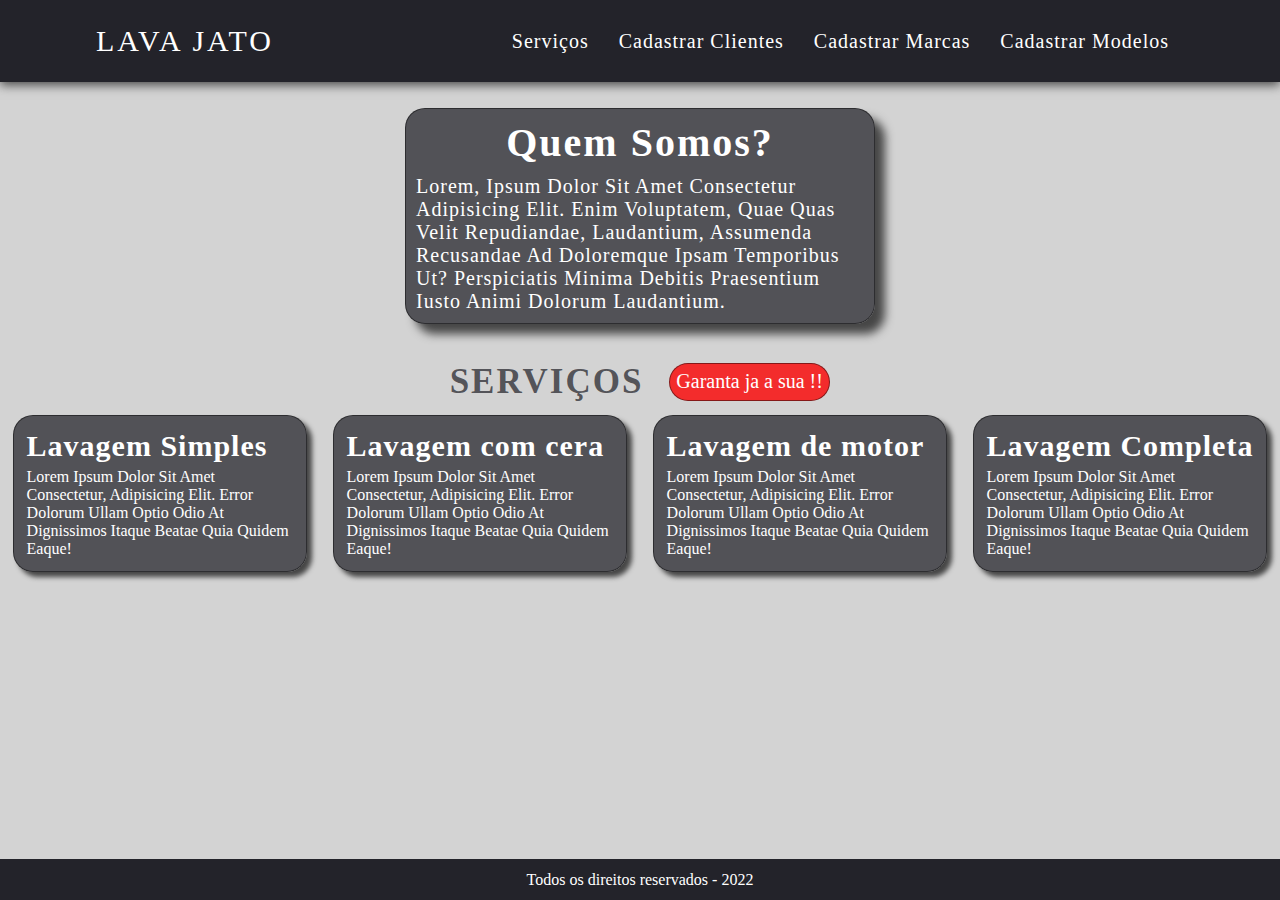
<file: index.html>
<!DOCTYPE html>
<html lang="pt-br">
<head>
  <meta charset="UTF-8">
  <meta http-equiv="X-UA-Compatible" content="IE=edge">
  <meta name="viewport" content="width=device-width, initial-scale=1.0">
  <link rel="stylesheet" href="./css/index.css">
  <title>Lava Jato</title>
</head>
<body>

  <header>
    
    <nav class="nav-bar">

      <div class="logo">
        <a class="logo" id="logo" href="/">Lava Jato</a>
      </div>

      <div class="nav-list">
        <ul>
          <li class="nav-item"><a href="#servicos" class="nav-link">Serviços</a></li>
          <li class="nav-item"><a href="cadastroCliente.html" class="nav-link">Cadastrar Clientes</a></li>
          <li class="nav-item"><a href="cadastroMarca.html" class="nav-link">Cadastrar Marcas</a></li>
          <li class="nav-item"><a href="cadastroModelo.html" class="nav-link">Cadastrar Modelos</a></li>
        </ul>
      </div>

      <div class="mobile-menu-icon">
        <button onclick="showItens()">
          <img class="icon" src="./img/icons8-menu-rounded-50.png" alt="">
        </button>
      </div>
    </nav>

    <div class="mobile-menu">
      <ul>
        <li class="nav-item"><a href="/" class="nav-link">Serviços</a></li>
        <li class="nav-item"><a href="/" class="nav-link">Cadastrar Clientes</a></li>
        <li class="nav-item"><a href="/" class="nav-link">Cadastrar Marcas</a></li>
        <li class="nav-item"><a href="/" class="nav-link">Cadastrar Modelos</a></li>
      </ul>
    </div>

  </header>

  <main>
     <section class="info">
        <h2>Quem somos?</h2>
        <p>
          Lorem, ipsum dolor sit amet consectetur adipisicing elit. Enim voluptatem, quae quas velit repudiandae, laudantium, assumenda recusandae ad doloremque ipsam temporibus ut? Perspiciatis minima debitis praesentium iusto animi dolorum laudantium.
        </p>
     </section>

     <section class="servicos" id="servicos">
      <div class="reserva">
        <h1>Serviços</h1>
        <a href="servicos.html">Garanta ja a sua !!</a>
      </div>
      <div class="lavagens">
        <div class="s1">
          <h2>Lavagem Simples</h2>
          <p>Lorem ipsum dolor sit amet consectetur, adipisicing elit. Error dolorum ullam optio odio at dignissimos itaque beatae quia quidem eaque!</p>
        </div>
        <div class="s1">
          <h2>Lavagem com cera</h2>
          <p>Lorem ipsum dolor sit amet consectetur, adipisicing elit. Error dolorum ullam optio odio at dignissimos itaque beatae quia quidem eaque!</p>
        </div>
        <div class="s1">
          <h2>Lavagem de motor</h2>
          <p>Lorem ipsum dolor sit amet consectetur, adipisicing elit. Error dolorum ullam optio odio at dignissimos itaque beatae quia quidem eaque!</p>
        </div>
        <div class="s1">
          <h2>Lavagem Completa</h2>
          <p>Lorem ipsum dolor sit amet consectetur, adipisicing elit. Error dolorum ullam optio odio at dignissimos itaque beatae quia quidem eaque!</p>
        </div>
      </div>
     </section>
  </main>

  <footer>
    Todos os direitos reservados - 2022
  </footer>

  <script src="./js/navbar.js"></script>
</body>
</html>
</file>
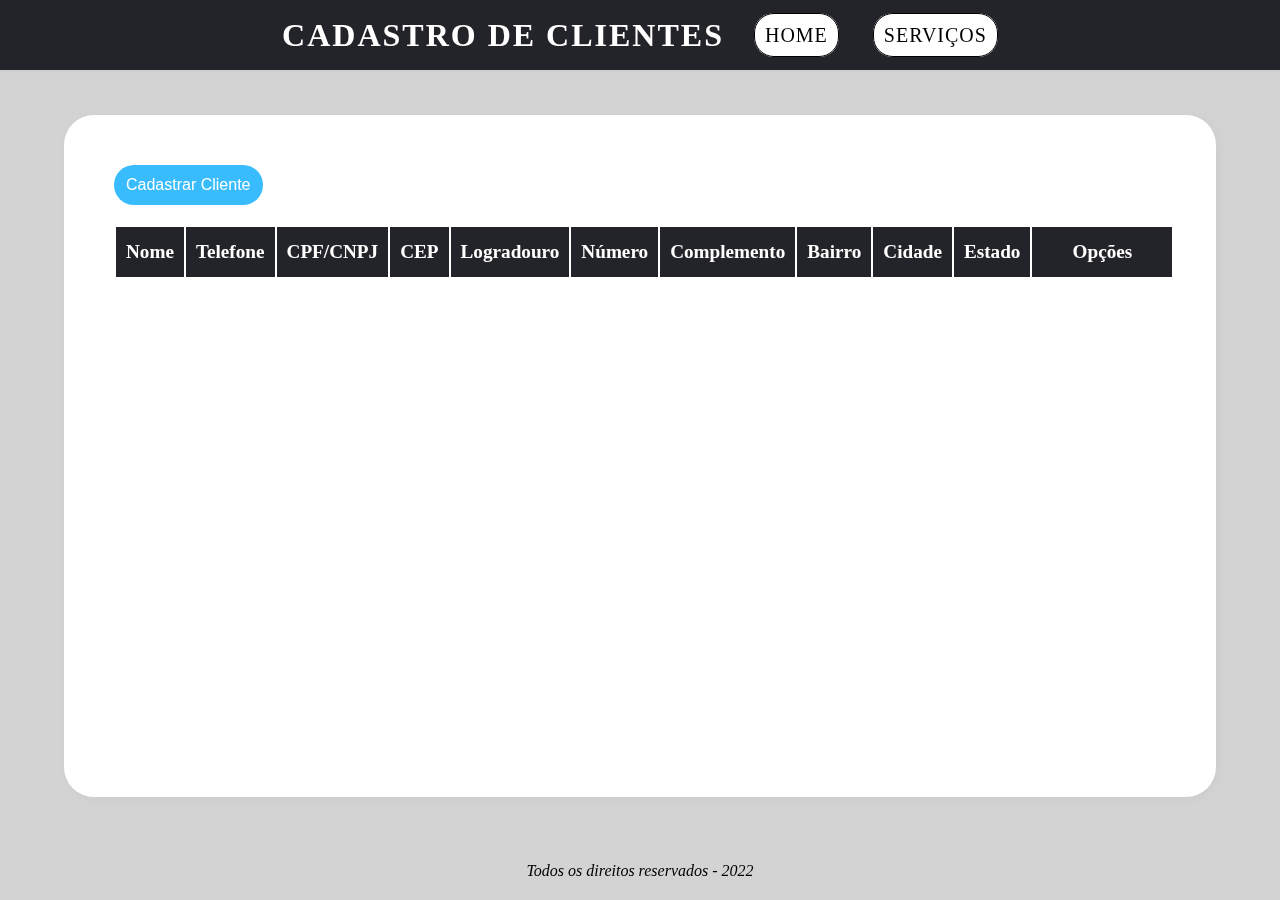
<file: cadastroCliente.html>
<!DOCTYPE html>
<html lang="pt-BR">
<head>
    <meta charset="UTF-8">
    <meta http-equiv="X-UA-Compatible" content="IE=edge">
    <meta name="viewport" content="width=device-width, initial-scale=1.0">
    <link rel="preconnect" href="https://fonts.gstatic.com">
    <link href="https://fonts.googleapis.com/css2?family=Karla:ital,wght@0,400;0,700;1,200;1,800&display=swap" rel="stylesheet">
    <link rel="stylesheet" href="./css/cdCliente.css">
    <script src="./js/cadastroCliente.js" defer></script>
    <title>Cadastro Cliente</title>
</head>
<body>
    <header>
        <h1 class="header-title">Cadastro de Clientes</h1>
        <div class="div-btn-home">
            <a class="button" href="index.html">Home</a>
            <a class="button" href="servicos.html">Serviços</a>
        </div>
    </header>
    <main>
        <button type="button" class="button blue mobile" id="cadastrarCliente">Cadastrar Cliente</button>
        <table id="tableClient" class="records">
            <thead>
                <tr>
                    <th>Nome</th>
                    <th>Telefone</th>
                    <th>CPF/CNPJ</th>
                    <th>CEP</th>
                    <th>Logradouro</th>
                    <th>Número</th>
                    <th>Complemento</th>
                    <th>Bairro</th>
                    <th>Cidade</th>
                    <th>Estado</th>
                    <th>Opções</th>
                </tr>
            </thead>
            <tbody>
                <!-- <tr>
                    <td>Vitor</td>
                    <td>(88)99455-7863</td>
                    <td>08153790307</td>
                    <td>62034080</td>
                    <td>Rua DR Zequinha Parente</td>
                    <td>274</td>
                    <td>Nenhum</td>
                    <td>Nossa Senhora de Fatima</td>
                    <td>Sobral</td>
                    <td>Ceará</td>
                    <td>
                        <button type="button" class="button green">editar</button>
                        <button type="button" class="button red">excluir</button>
                    </td>
                </tr> -->
            </tbody>
        </table>
        <div class="modal" id="modal">
            <div class="modal-content">
                <header class="modal-header">
                    <h2>Novo Cliente</h2>
                    <span class="modal-close" id="modalClose">&#10006;</span>
                </header>
                <form id="form" class="modal-form">
                    <input id="nome" type="text" data-index="new" class="modal-field" placeholder="Nome do Cliente" required>
                    <input id="celular" type="text" class="modal-field" placeholder="Celular do Cliente" required>
                    <input id="cpfcnpj" type="text" class="modal-field" placeholder="CPF/CNPJ do Cliente" required>
                    <input id="cep" type="text" class="modal-field" placeholder="CEP do Cliente" required>
                    <input id="logradouro" type="text" class="modal-field" placeholder="Logradouro do Cliente" required data-input>
                    <input id="numero" type="text" class="modal-field" placeholder="Número da residência do Cliente" required data-input>
                    <input id="complemento" type="text" class="modal-field" placeholder="Complemento" required data-input>
                    <input id="bairro" type="text" class="modal-field" placeholder="Bairro do Cliente" required data-input>
                    <input id="cidade" type="text" class="modal-field" placeholder="Cidade do Cliente" required data-input>
                    <input id="estado" type="text" class="modal-field" placeholder="Estado do Cliente" required>
                </form>
                <footer class="modal-footer">
                    <button id="cancelar" class="button white">Cancelar</button>
                    <button id="salvar" class="button green">Salvar</button>
                </footer>
            </div>
        </div>
    </main>
    <footer>
        Todos os direitos reservados - 2022
    </footer>
</body>
</html>
</file>
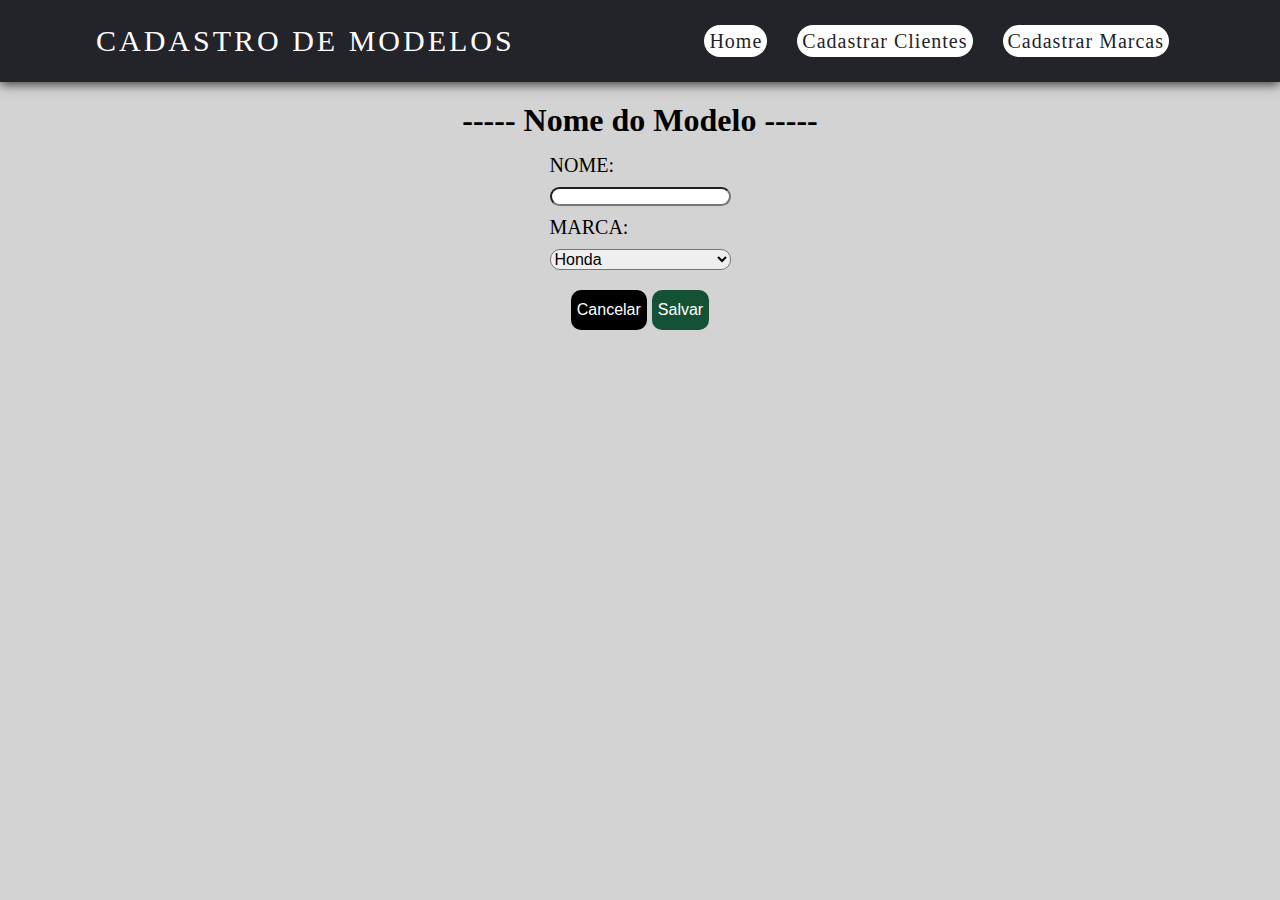
<file: cadastroModelo.html>
<!DOCTYPE html>
<html lang="en">
<head>
  <meta charset="UTF-8">
  <meta http-equiv="X-UA-Compatible" content="IE=edge">
  <meta name="viewport" content="width=device-width, initial-scale=1.0">
  <link rel="stylesheet" href="./css/cdModelos.css">
  <title>Cadastro Modelos</title>
</head>
<body>
  <header>
    
    <nav class="nav-bar">

      <div class="logo">
        <a class="logo" id="logo" href="/">Cadastro de Modelos</a>
      </div>

      <div class="nav-list">
        <ul>
          <li class="nav-item"><a href="index.html" class="nav-link">Home</a></li>
          <li class="nav-item"><a href="cadastroCliente.html" class="nav-link">Cadastrar Clientes</a></li>
          <li class="nav-item"><a href="cadastroMarca.html" class="nav-link">Cadastrar Marcas</a></li>
        </ul>
      </div>

      <div class="mobile-menu-icon">
        <button onclick="showItens()">
          <img class="icon" src="./img/icons8-menu-rounded-50.png" alt="">
        </button>
      </div>
    </nav>

    <div class="mobile-menu">
      <ul>
        <li class="nav-item"><a href="/" class="nav-link">Serviços</a></li>
        <li class="nav-item"><a href="/" class="nav-link">Cadastrar Clientes</a></li>
        <li class="nav-item"><a href="/" class="nav-link">Cadastrar Marcas</a></li>
        <li class="nav-item"><a href="/" class="nav-link">Cadastrar Modelos</a></li>
      </ul>
    </div>

  </header>

  <main>

    <div class="nome-modelo">
      <h1 id="title-modelo" class="title-modelo"> ----- Nome do Modelo ----- </h1>
    </div>
    <div class="form-modelos">
      <form action="" id="form-modelo" class="form-modelo">
        <label for="">Nome: </label>
          <input type="text">
          <label for="">Marca: </label>
          <select id="select-modelos" class="select-modelos">
          <!-- valores inseridos manualmente para demonstração -->
          <option value="">Honda</option>
            <option value="">Toyota</option>
            <option value="">Chevrolet</option>
          </select>
      </form>
      <div id="buttons" class="buttons">
        <button class="button cancelar">Cancelar</button>
        <button class="button salvar">Salvar</button>
      </div>
    </div>

  </main>

  <script src="./js/navbar.js"></script>
</body>
</html>
</file>
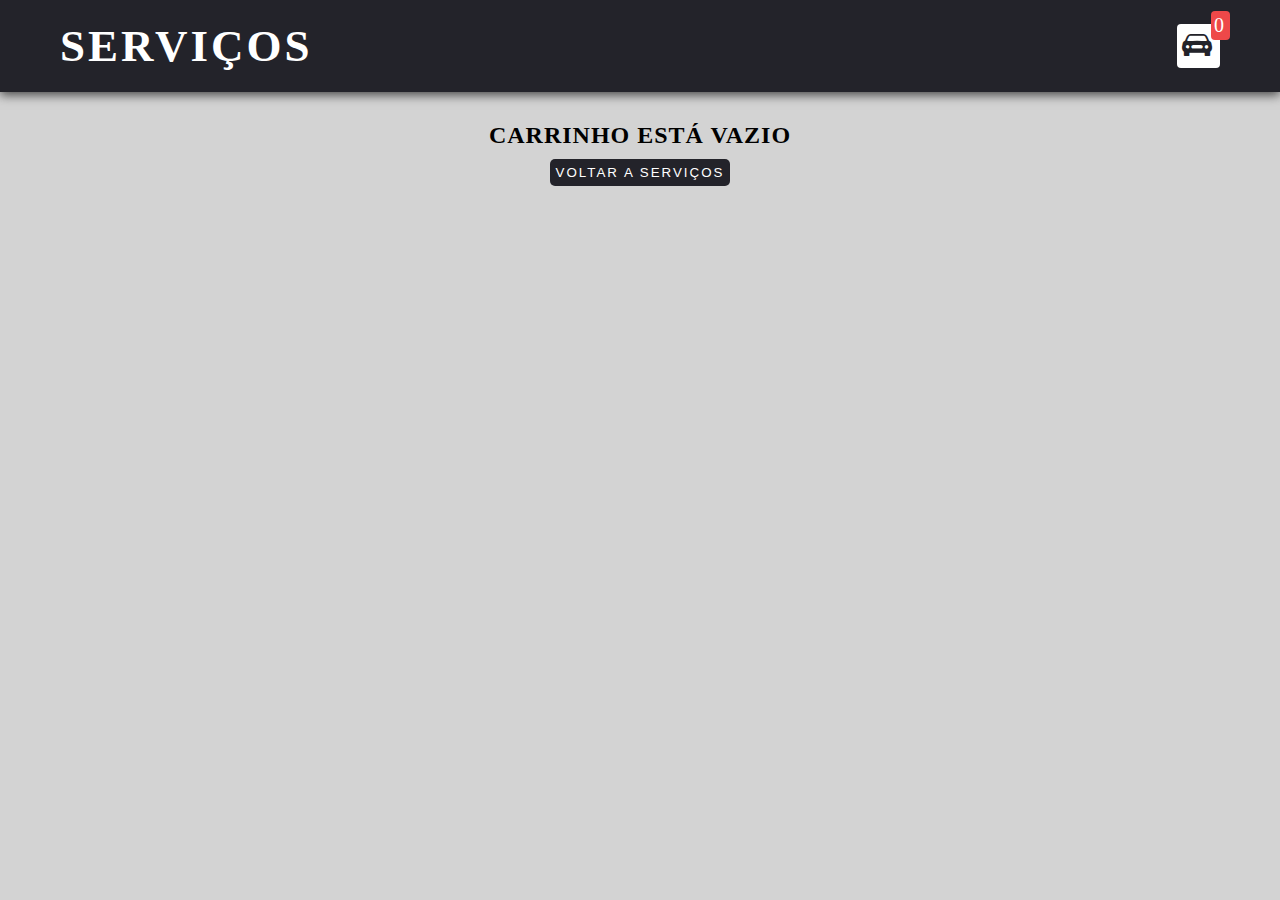
<file: carrinho.html>
<!DOCTYPE html>
<html lang="pt-br">
<head>
  <meta charset="UTF-8">
  <meta http-equiv="X-UA-Compatible" content="IE=edge">
  <meta name="viewport" content="width=device-width, initial-scale=1.0">
  <title>Serviços</title>
  <link rel="stylesheet" href="./css/servicos.css">
  <link rel="stylesheet" href="https://cdn.jsdelivr.net/npm/bootstrap-icons@1.9.1/font/bootstrap-icons.css">
</head>
<body>
  <div class="nav-bar">
    <a href="servicos.html">
      <h2>Serviços</h2>
    </a>
    <a href="carrinho.html">
      <div class="cart">
        <i class="bi bi-car-front-fill"></i>
        <div id="cartAmount" class="cartAmount">0</div>
      </div>
    </a>
    
    
  </div>

  <div id="label" class="text-center"></div>
  <div id="shopping-cart" class="shopping-cart"></div>
  
</body>
<script src="./js/data.js"></script>
<script src="./js/carrinho.js"></script>
</html>
</file>
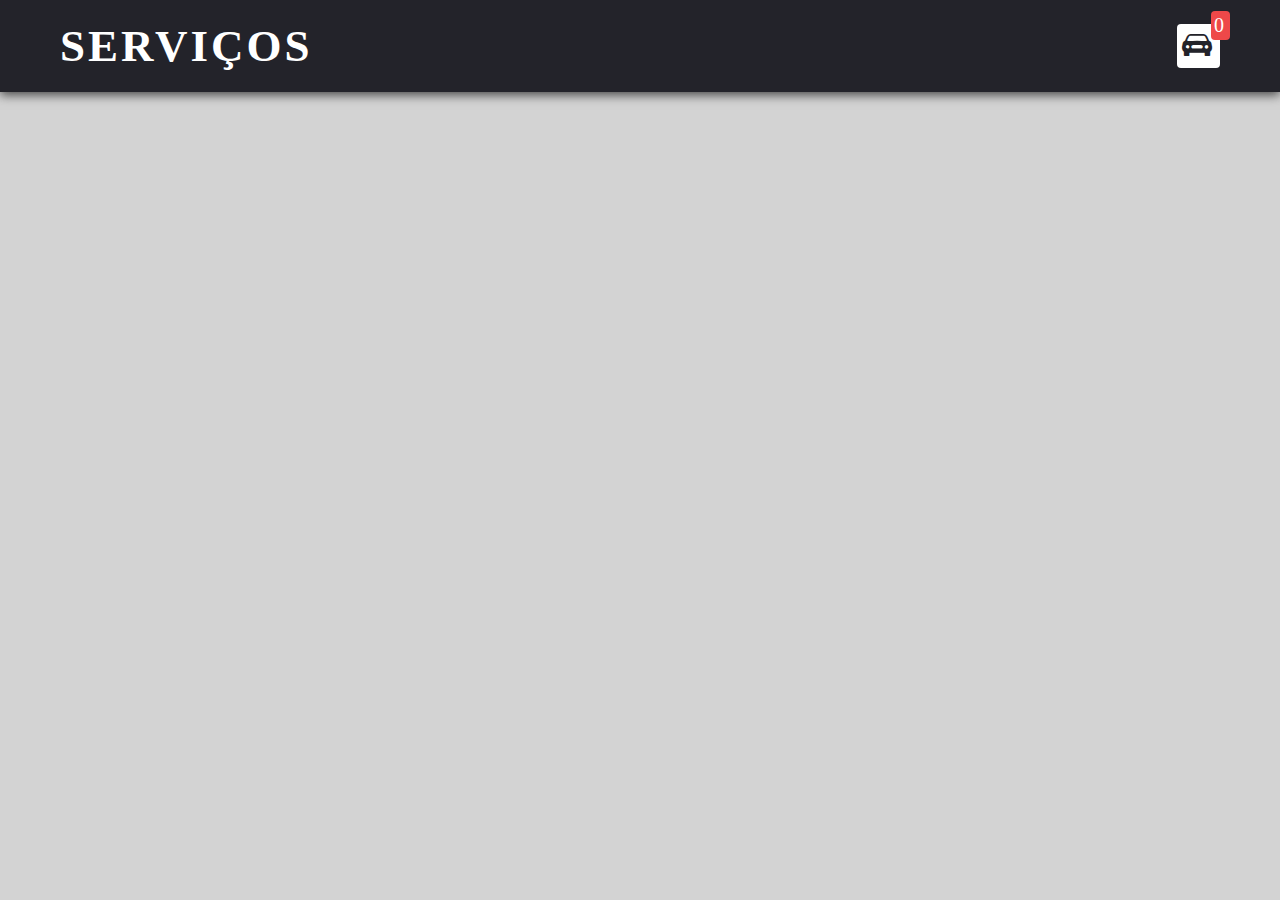
<file: servicos.html>
<!DOCTYPE html>
<html lang="pt-br">
<head>
  <meta charset="UTF-8">
  <meta http-equiv="X-UA-Compatible" content="IE=edge">
  <meta name="viewport" content="width=device-width, initial-scale=1.0">
  <title>Serviços</title>
  <link rel="stylesheet" href="./css/servicos.css">
  <link rel="stylesheet" href="https://cdn.jsdelivr.net/npm/bootstrap-icons@1.9.1/font/bootstrap-icons.css">
  
</head>

<body>

  <header>
    <div class="nav-bar">
      <h2>Serviços</h2>
      <div class="cart">
        <i class="bi bi-car-front-fill"></i>
        <div id="cartAmount" class="cartAmount">0</div>
      </div>
    </div>
  </header> 

  <div class="shop" id="shop">
      
      
  </div>

</body>
<script src="./js/servicos.js"></script>
</html>
</file>
<file: css/index.css>
*{
  margin: 0;
  padding: 0;
}

body{
  background-color: lightgray;
}

header{
  background-color: #23232a;
  box-shadow: 0px 3px 10px #464646;
}

main{
  display: flex;
  flex-direction: column;
  justify-content: center;
  align-items: center;
}

footer{
  display: flex;
  justify-content: center;
  align-items: center;
  border-top: 1px solid #23232a;
  bottom: 0;
  left: 0;
  height: 40px;
  position: fixed;
  width: 100%;
  color: #fff;
  background-color:#23232a;
}

.nav-bar{
  display: flex;
  justify-content: space-between;
  padding: 1.5rem 6rem;
}

.nav-list{
  display: flex;
  align-items: center;
}

.nav-list ul{
  display: flex;
  justify-content: center;
  list-style: none;
}

.nav-item{
  margin: 0 15px;
}

.nav-link{
  text-decoration: none;
  color: #fff;
  font-size: 20px;
  font-weight: 400;
  letter-spacing: 1px;
}

.logo{
  display: flex;
  align-items: center;
}

.logo a{
  color: #fff;
  text-decoration: none;
  text-transform: uppercase;
  font-size: 30px;
  letter-spacing: 3px;
}

.mobile-menu-icon{
  display: none;
}

.mobile-menu{
  display: none;
}

@media screen and (max-width: 999px){
  .nav-bar{
    padding: 1.5rem 4rem;
  }

  .nav-item{
    display: none;
  }

  .mobile-menu-icon{
    display: block;
  }

  .mobile-menu-icon button{
    cursor: pointer;
  }

  .mobile-menu ul{
    display: flex;
    flex-direction: column;
    text-align: center;
    padding-bottom: 1rem;
  }

  .mobile-menu .nav-item{
    display: block;
    padding-top: 1.2rem;
  }
  .open{
    display: block;
  }
}

.info{
  width: 35%;
  display: flex;
  flex-direction: column;
  justify-content: center;
  align-items: center;
  background-color: #23232abc;
  color: #fff;
  border: 1px solid rgba(0, 0, 0, 0.452);
  border-radius: 20px;
  margin-top: 2%;
  padding: 10px;
  box-shadow: 10px 10px 10px #464646;
}

.info h2{
  font-size: 40px;
  font-weight: 700;
  letter-spacing: 2px;
  margin-bottom: 2%;
}

.info p{
  font-size: 20px;
  letter-spacing: 1px;
}

.info h2, p{
  text-transform: capitalize;
}

.servicos{
  margin-top: 3%;
  display: flex;
  flex-direction: column;
}

.reserva{
  display: flex;
  align-items: center;
  justify-content: center;
  margin-bottom: 1%;
}

.reserva h1{
  color: #23232abc;
  font-size: 35px;
  letter-spacing: 2px;
  text-transform: uppercase;
  margin-right: 2%;
}

.reserva a{
  text-decoration: none;
  font-size: 20px;
  color: #fff;
  background: #f32c2c;
  border: 1px solid rgba(0, 0, 0, 0.452);
  border-radius: 20px;
  padding: 0.5%;
}

.reserva a:hover{
  color: #fff;
  background: #39bcfd;
  transition: box-shadow .6s ease;
  box-shadow: inset 200px 0 0 rgba(0, 0, 0, 0.452);
  font-size: 40px;
}

.lavagens{
  display: flex;
}

.s1{
  width: 25%;
  margin-right: 1%;
  margin-left: 1%;
  color: #fff;
  background-color: #23232abc;
  border: 1px solid rgba(0, 0, 0, 0.452);
  border-radius: 20px;
  box-shadow: 5px 5px 5px #464646;
  padding: 1%;
}

.s1 h2{
  margin-bottom: 2%;
  letter-spacing: 1px;
  font-size: 30px;
}
</file>
<file: css/cdCliente.css>
/*começo main*/
*{
  padding: 0;
  margin: 0;
  box-sizing: border-box;
}

:root{
  --primary-color: #23232a;
  --secundary-color: #ee4849;
  --shadow-color: #CCC;
  --text-color: #FFF;
}

body{
  min-height: 100vh;
  display: flex;
  flex-direction: column;
  position:relative;
  background: lightgray;
}

header{
  background-color: var(--primary-color);
  height: 70px;
  text-align: center;
  line-height: 70px;
  box-shadow: 0 1px 2px var(--shadow-color);
  text-transform: uppercase;
  display: flex;
  flex-direction: row;
  justify-content: center;
}

.header-title{
  color: #fff;
  text-transform: uppercase;
  letter-spacing: 2px;
  font-size: 2rem;
}

.div-btn-home a{
  background-color: #fff;
  color: black;
  border: 1px solid black;
  border-radius: 20px;
  text-decoration: none;
  transition: box-shadow .6s ease;
  padding: 10px;
  margin-left: 30px;
  font-size: 20px;
  text-transform: uppercase;
  letter-spacing: 1px;
}

main{
  background: #fff;
  flex-grow: 1;
  display: flex;
  flex-direction: column;
  align-items: flex-start;
  width: 90%;
  margin: 5vh auto;
  padding: 50px;
  border-radius: 30px;
  box-shadow: 2px 2px 10px var(--shadow-color);
  gap: 20px;
}

footer{
  width:100;
  text-align: center;
  font-weight: 200;
  font-style: italic;
  padding: 20px;
}

@media (max-width:480px){
  header{
      position:fixed;
      width:100%;
  }
  .header-title{
      font-size: 1.5rem;
  }

  main{
      padding: 0;
      margin: 20px 0 0 0;
      width:100%;
      box-shadow: none;
  }
}
/*fim main*/

.modal{
  position: fixed;
  top:0;
  left:0;
  width: 100%;
  height: 100%;
  background: #00000090;
  opacity: 0;
  z-index: -1;
}

.modal.active{
  opacity: 1;
  z-index: 1;
}

.modal-content{
  display: flex;
  flex-direction: column;
  gap:20px;
  width: 50vw;
  margin: 15vh auto;
  padding-bottom: 20px;
  background-color: white;
  box-shadow: 1px 1px 10px black;
}

.modal-header{
  color: #fff;
  text-transform: uppercase;
  letter-spacing: 1px;
  display: flex;
  position: relative;
  justify-content: center;
  height: 40px;
  line-height: 40px;
  font-size: 1rem;
}

.modal-close{
  position: absolute;
  right: 0;
  display: block;
  width: 40px;
  height: 40px;
  text-align: center;
  user-select: none;
  cursor: pointer;
}

.modal-close:hover{
  background-color: #FF4949;
  color: white;
}

.modal-form{
  display: flex;
  justify-content: space-between;
  flex-wrap: wrap;
  gap: 20px;
  padding: 0 20px;
}

.modal-field{
  width: calc(50% - 10px);
  height: 40px;
  outline-style: none;
  border-style: none;
  box-shadow: 0 0 2px black;
  padding: 0 10px;
  font-size:1rem;
}

.modal-field:focus{
  border: 2px solid var(--primary-color);
  box-shadow: 0 0 3px var(--primary-color);
}


.modal-footer{
  background-color: inherit;
  text-align: right;
  padding: 0 20px;
}

@media (max-width:480px){
  .modal{
      top:100%;
      transition: all 1s ease;
  }
  .modal.active{
      top:0;
  }
  .modal-content{
      margin:0;
      width:100%;
      position:fixed;
  }
  .modal-field{
      width:100%;
  }
}

.records{
  width: 100%;
  user-select: none;
  text-align: left;
}

.records th{
  color: #fff;
  height: 50px;
  background-color: var(--primary-color);
  padding-left: 20px;
  font-size: 1.2rem;  
  padding: 10px;
}
.records td{
  height: 50px;
  padding-left: 20px;
}

.records th:last-child,
.records td:last-child{
  padding: 0;
  min-width: 140px;
  text-align: center;
}

.records tr:hover{
  background-color: var(--secundary-color);
}

@media(max-width:480px){
  .records{
      border-spacing: 5px;
  }
  .records thead{
      display:none;
  }
  .records tr{
      box-shadow: 0 1px 3px var(--shadow-color);
  }
  .records td:not(:first-child){
      display:flex;
      justify-content: space-between;
      padding: 0 20px;
  }

  .records td{
      margin:10px 0;
  }

  .records tr:hover{
      background-color: inherit;
  }
}

.button{
  border-style: none;
  height: 40px;
  padding: 6px 12px;
  background-color: black;
  color: white;
  font-size: 1rem;
  cursor: pointer;
  transition: box-shadow .6s ease;
}

button.white{
  background-color: #fff;
  color: black;
  border: 1px solid black;
  border-radius: 40px;
}

button.blue{
  background-color: #39bcfd;
  border-radius: 40px;
}

button.green{
  background-color: #22db75;
  border-radius: 40px;
}

button.red{
  background-color: #ee4849;
  border-radius: 40px;
}

.button:hover{
  box-shadow: inset 200px 0 0 #00000055;
}

@media(max-width:480px){
  .button.mobile{
      color:transparent;
      font-size:0;
      width:50px;
      height:50px;
      border-radius: 50%;
      position:fixed;
      top: 90vh;
      left: 80vw;
  }
  .button.mobile::before{
      content: "+";
      color:black;
      font-size:2rem;
      width:100%;
      height:100%;
  }
}
</file>
<file: css/cdModelos.css>
*{
  margin: 0;
  padding: 0;
}

body{
  background-color: lightgray;
}

header{
  background-color: #23232a;
  box-shadow: 0px 3px 10px #464646;
}

.nav-bar{
  display: flex;
  justify-content: space-between;
  padding: 1.5rem 6rem;
}

.nav-list{
  display: flex;
  align-items: center;
}

.nav-list ul{
  display: flex;
  justify-content: center;
  list-style: none;
}

.nav-item{
  margin: 0 15px;
}

.nav-link{
  background: #fff;
  border-radius: 20px;
  padding: 5px;
  text-decoration: none;
  color: #23232a;
  font-size: 20px;
  font-weight: 400;
  letter-spacing: 1px;
  transition: box-shadow .6s ease;
}

.nav-link:hover{
  color: #fff;
  box-shadow: inset 200px 0 0 #23232a;
}

.logo{
  display: flex;
  align-items: center;
}

.logo a{
  color: #fff;
  text-decoration: none;
  text-transform: uppercase;
  font-size: 30px;
  letter-spacing: 3px;
}

.mobile-menu-icon{
  display: none;
}

.mobile-menu{
  display: none;
}

@media screen and (max-width: 999px){
  .nav-bar{
    padding: 1.5rem 4rem;
  }

  .nav-item{
    display: none;
  }

  .mobile-menu-icon{
    display: block;
  }

  .mobile-menu-icon button{
    cursor: pointer;
  }

  .mobile-menu ul{
    display: flex;
    flex-direction: column;
    text-align: center;
    padding-bottom: 1rem;
  }

  .mobile-menu .nav-item{
    display: block;
    padding-top: 1.2rem;
  }
  .open{
    display: block;
  }
}

/* estilos main */
.nome-modelo{
  display: flex;
  align-items: center;
  justify-content: center;
  margin-top: 20px;
  margin-bottom: 15px;
}

.form-modelos{
  display: flex;
  flex-direction: column;
  align-items: center;
  justify-content: center;
  text-transform: uppercase;
  font-size: 20px;
}

.form-modelo{
  display: flex;
  flex-direction: column;
  gap: 10px;
  margin-bottom: 20px;
}

.form-modelo input, select, option{
  border-radius: 10px;
}

.form-modelo select, option{
  font-size: 1rem;
}

.button{
  border-style: none;
  border-radius: 10px;
  height: 40px;
  padding: 3px 6px;
  background-color: black;
  color: white;
  font-size: 1rem;
  cursor: pointer;
  transition: box-shadow .6s ease;
}

.salvar{
  background: #155134;
}

.button:hover{
  box-shadow: inset 200px 0 0 #fff;
}

.salvar:hover, .cancelar:hover{
  color: #23232a;
}
</file>
<file: css/servicos.css>
*{
  margin: 0;
  padding: 0;
  box-sizing: border-box;
}

body{
  background-color: lightgray;
  text-transform: uppercase;
}

i{
  cursor: pointer;
}

a{
  text-decoration: none;
  color: #fff;
}

/*nav bar styles*/
.nav-bar{
  display: flex;
  flex-direction: row;
  justify-content: space-between;
  align-items: center;
  background: #23232a;
  color: #fff;
  padding: 20px 60px;
  margin-bottom: 30px;
  font-size: 30px;
  text-transform: uppercase;
  letter-spacing: 3px;
  box-shadow: 0px 3px 10px #464646;
}

.cart{
  position: relative;
  background: #fff;
  color: #23232a;
  font-size: 30px;
  padding: 5px;
  border-radius: 4px;
}

.cartAmount{
  font-size: 20px;
  background: #ee4849;
  color: #fff;
  position: absolute;
  top: -13px;
  right: -10px;
  padding: 3px;
  border-radius: 4px;
}

/*itens serviços*/
.shop{
  display: grid;
  grid-template-columns: repeat(3, 223px);
  gap: 30px;
  justify-content: center;
  margin-bottom: 50px;
}

@media (max-width: 999px){
  .shop{
    grid-template-columns: repeat(2, 223px);
  }
}

@media (max-width: 500px){
  .shop{
    grid-template-columns: repeat(1, 223px);
  }
}

.item{
  border: 2px solid #23232a;
  border-radius: 4px;
}

/*.item img{
  width: 100%;
  border-radius: 2px 2px 0 0;
}*/

.details{
  display: flex;
  flex-direction: column;
  padding: 10px;
  gap: 10px;
}

.price-quantity{
  display: flex;
  flex-direction: row;
  justify-content: space-between;
  align-items: center;
}

.buttons{
  display: flex;
  flex-direction: row;
  gap: 8px;
  font-size: 18px;
}

.bi-dash-lg{
  color:#ee4849;
}

.bi-plus-lg{
  color: #155134;
}

/*estilos para a label e botoes da parte do carrinho*/
.text-center{
  text-align: center;
  margin-bottom: 20px;
  text-transform: uppercase;
  letter-spacing: 1px;
}

.homeBtn, .checkout, .removeAll{
  background: #23232a;
  color: #fff;
  border: none;
  padding: 6px;
  border-radius: 5px;
  cursor: pointer;
  margin-top: 10px;
  text-transform: uppercase;
  letter-spacing: 2px;
  transition: box-shadow .6s ease;
}

.homeBtn:hover{
  color: #23232a;
  box-shadow: inset 200px 0 0 #fff;
}

.checkout:hover{
  color: #155134;
  box-shadow: inset 200px 0 0 #fff;
}

.removeAll:hover{
  color: #ee4849;
  box-shadow: inset 200px 0 0 #fff;
}

.checkout{
  background: #155134;
}

.removeAll{
  background: #ee4849;
}

.bi-x-lg{
  color: #ee4849;
  font-weight: bold;
}

/*estilos para carrinho de compras*/
.shopping-cart{
  display: grid;
  grid-template-columns: repeat(1, 320px);
  justify-content: center;
  gap: 18px;
}

.cart-item{
  border: 2px solid #23232a;
  border-radius: 10px;
  display: flex;
}

.title-price-x{
  width: 195px;
  display: flex;
  align-items: center;
  justify-content: space-between;
}

.title-price{
  display: flex;
  align-items: center;
  gap: 10px;
}

.cart-item-price{
  background: #23232a;
  color: #fff;
  border-radius: 5px;
  padding: 3px 6px;
  margin-right: 15px;
}
</file>
